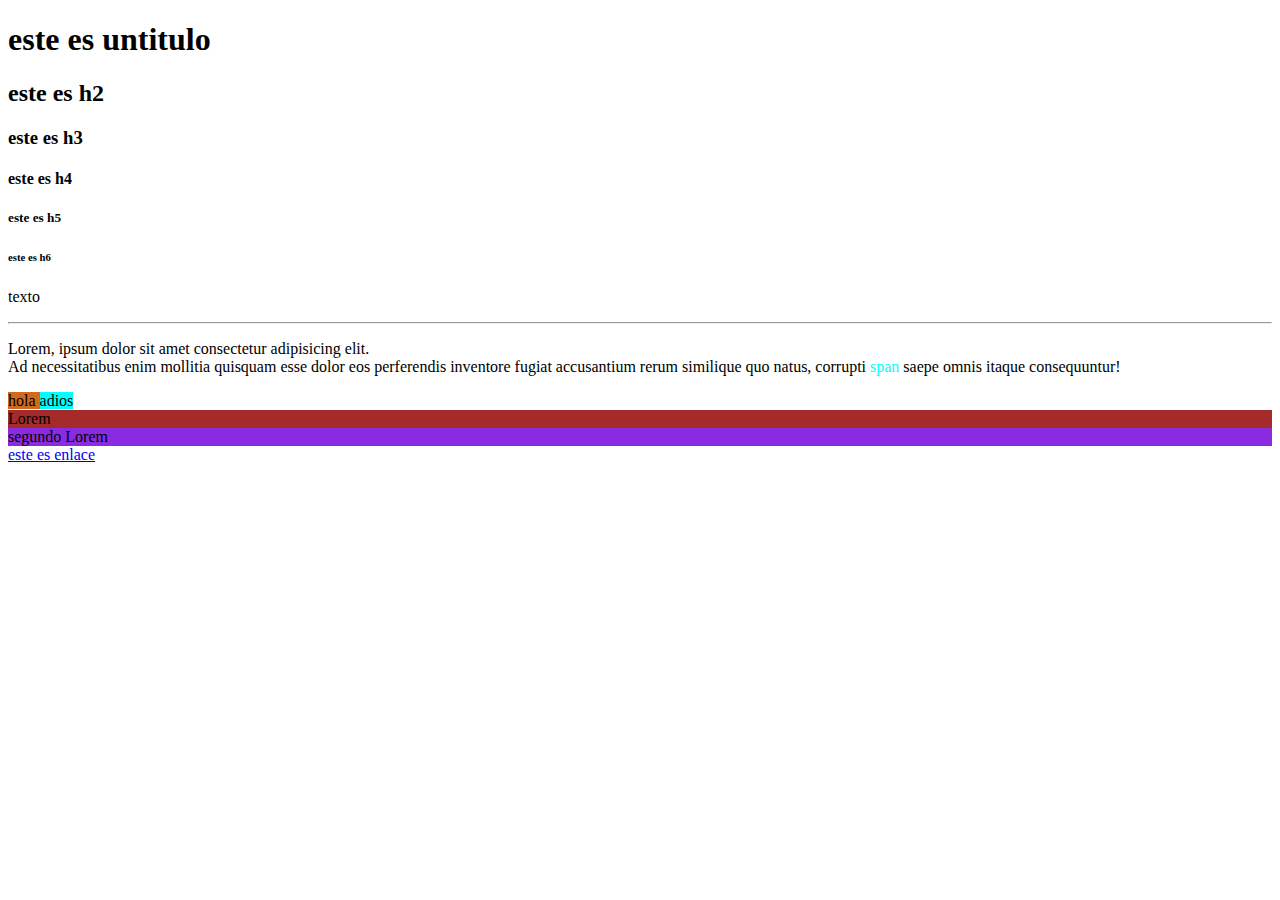
<file: sesion6/html-intro/index.html>
<!DOCTYPE html><!--Hace referencia la version de Html (HTML%) -->
<html lang="es"><!--Se declara el lenguaje-->
    <head><!--Se declara el preprocesado de la pagina-->
        <meta charset="UTF-8"><!-- DEfine el conjunto de caracteres que se ocupara -->
        <meta http-equiv="X-UA-Compatible" content="IE=edge">
        <meta name="viewport" content="width=device-width, initial-scale=1.0">
        <meta name="description"><!-- -->
        <meta name="keywords" content=""><!--Funciona parta posisionar la pagina con las palabras claves decleredas en content-->
        <title></title><!--Da el tiyuko a la pagina en el navegador -->
    </head>
    <body><!--Define el cuerpo de la pagina-->
        <h1>este es untitulo</h1><!--Etiqueta de el titulo Principal-->
        <h2>este es h2</h2>
        <h3>este es h3</h3>
        <h4>este es h4</h4>
        <h5>este es h5</h5>
        <h6>este es h6</h6>
        <p>texto</p><!--Sirve para inserar texto-->
        <hr><!--Divide seciones-->
        <p>Lorem, ipsum dolor sit amet consectetur adipisicing elit.<br><!--genera un salto de linea--> Ad necessitatibus enim mollitia quisquam esse  dolor eos perferendis inventore fugiat accusantium rerum similique quo natus, corrupti 
            <span style="color: aqua;">span<!-- no afecta al texto pero puedes interar pequeños fragmentos estilisados--></span>
        saepe omnis itaque consequuntur! </p><!--lorem funciona para insertar texto automatico lorem4-->
        <span style="background-color: chocolate;"> hola </span><!--Es en linea-->
        <span style="background-color: cyan;">adios</span>
        <div style="background-color: brown;"><!--Abraca toda el bloque anque este vacio-->
            Lorem
        </div>
        <div style="background-color: blueviolet;">
            segundo Lorem
        </div>
        <!-- 
            target: indica si quieres abrir otra pestaña
            href:Da la direcion a donde se redirije
        -->
        <a target="_blank" href="https://www.google.com">este es enlace</a>
    </body>

</html>
</file>
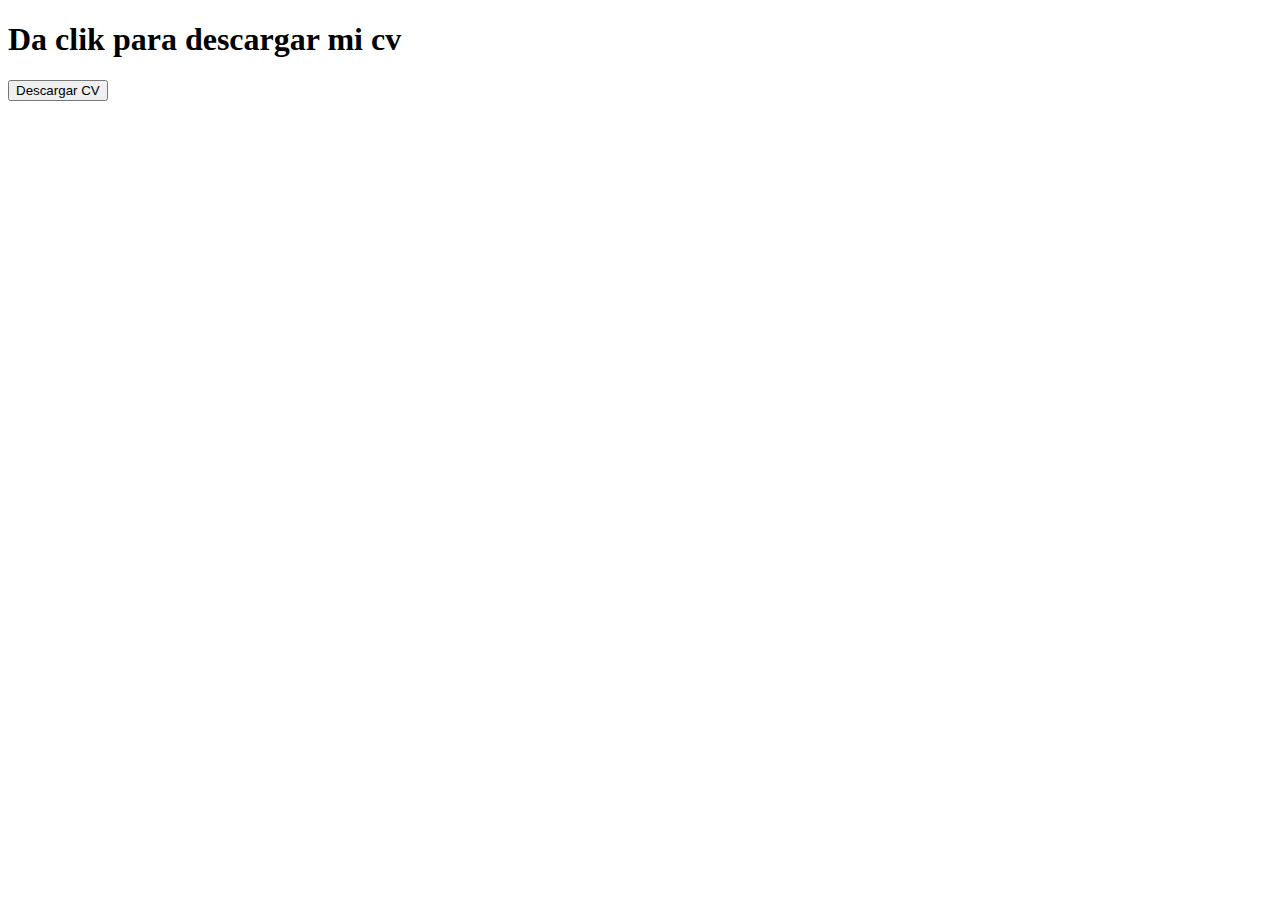
<file: sesion9/descargar_CV.html>
<!DOCTYPE html>
<html lang="en">
<head>
    <meta charset="UTF-8">
    <meta http-equiv="X-UA-Compatible" content="IE=edge">
    <meta name="viewport" content="width=device-width, initial-scale=1.0">
    <title>Descargar CV</title>
</head>
<body>
    <h1>Da clik para descargar mi cv</h1>
    <a target="_black" href="assets/docs/CV-español1.pdf" download="CV_Carlos"><button>Descargar CV</button></a>
</body>
</html>
</file>
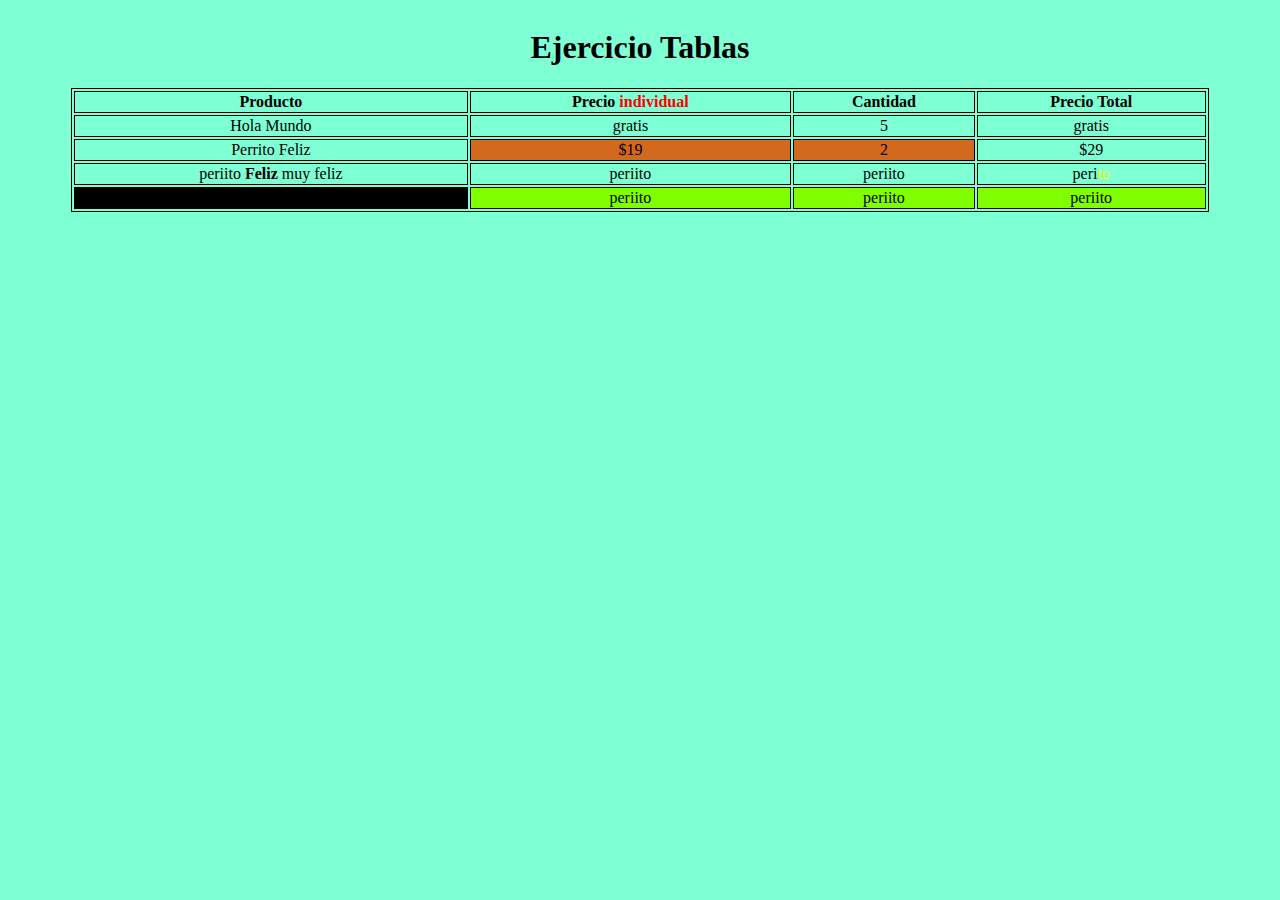
<file: sesion9/ejercicioTablas.html>
<!DOCTYPE html>
<html lang="en">
<head>
    <meta charset="UTF-8">
    <meta http-equiv="X-UA-Compatible" content="IE=edge">
    <meta name="viewport" content="width=device-width, initial-scale=1.0">
    <title>Ejercicio Tablas</title>
    <link rel="stylesheet" href="assets/css/ejeTab.css">
</head>
<body>
    <h1>Ejercicio Tablas</h1>
    <table>
        <thead>
            <tr>
                <th>Producto</th>
                <th>Precio <span>individual</span> </th>
                <th>Cantidad</th>
                <th>Precio Total</th>
            </tr>
        </thead>
        <tbody>
            <tr>
                <td>Hola Mundo</td>
                <td>gratis</td>
                <td>5</td>
                <td>gratis</td>
            </tr>
            <tr>
                <td>Perrito Feliz</td>
                <td class="chocolate">$19</td>
                <td class="chocolate">2</td>
                <td>$29</td>
            </tr>
            <tr>
                <td>periito <span class="negritas">Feliz</span> muy feliz</td>
                <td>periito</td>
                <td>periito</td>
                <td>peri<span class="amarillito">to</span></td>
            </tr>
        </tbody>
        <tfoot>
            <tr>
                <td class="negro"> </td>
                <td>periito</td>
                <td>periito</td>
                <td>periito</td>
            </tr>
        </tfoot>
    </table>
</body>
</html>
</file>
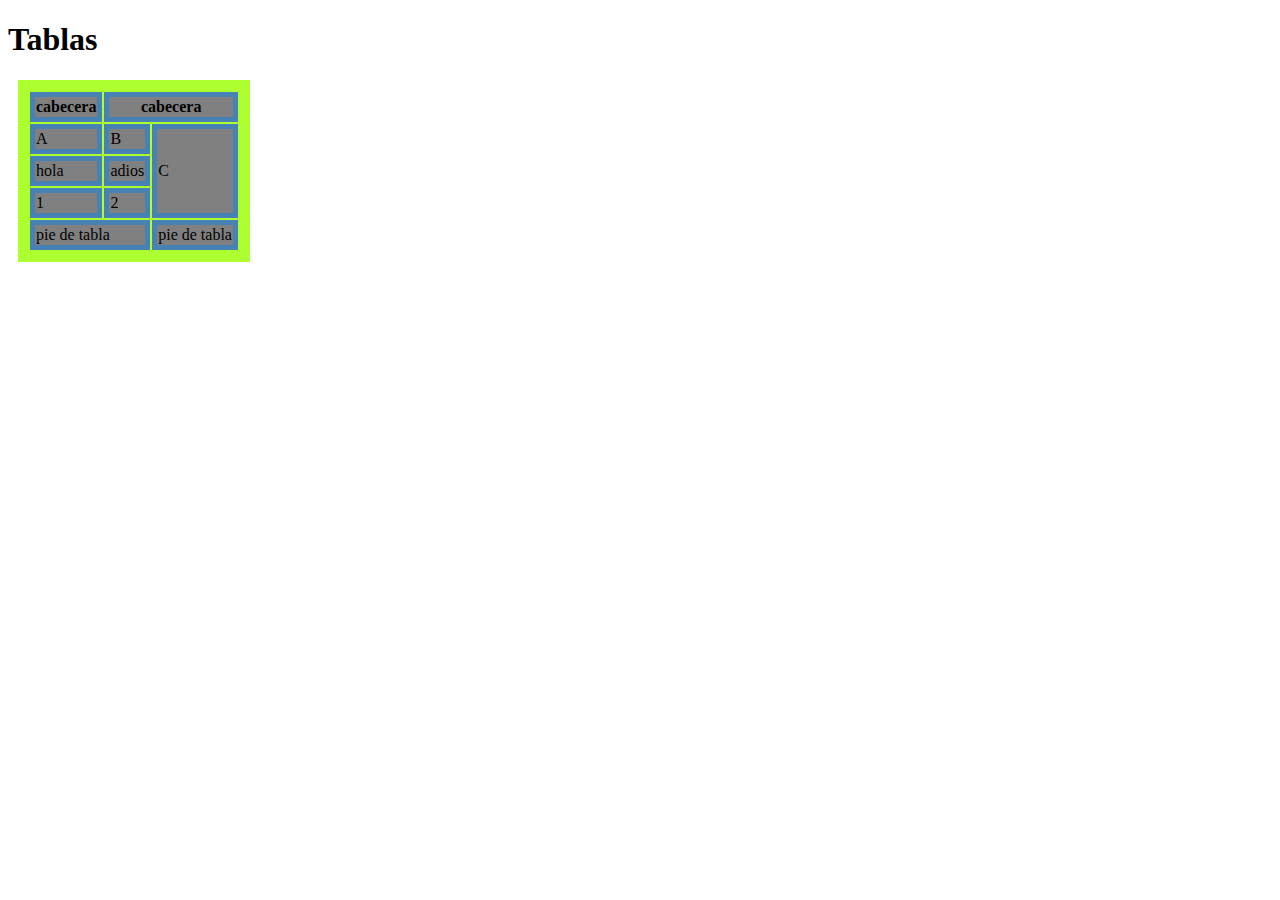
<file: sesion9/tablas.html>
<!DOCTYPE html>
<html lang="en">
<head>
    <meta charset="UTF-8">
    <meta http-equiv="X-UA-Compatible" content="IE=edge">
    <meta name="viewport" content="width=device-width, initial-scale=1.0">
    <link rel="stylesheet" href="assets/css/tablas.css">
    <title>Tablas</title>
</head>
<body>
    <h1>Tablas</h1>
    <!--
        colspan se extiende por columnas
        rowspan  se extiende por filas
    -->
    <table>
        <thead>
            <!--
                thead-cabecera de tabla
                tr-table row
                th-teable header
            -->
            <tr>
                <th>cabecera</th>
                <th colspan="2">cabecera</th>
            </tr>
        </thead>
        <tbody>
            <!--cuerpo de tabla-->
            <tr>
                <td>A</td>
                <td>B</td>
                <td rowspan="3">C</td>
            </tr>
            <tr>
                <td>hola</td>
                <td>adios</td>
            </tr>
            <tr>
                <td>1</td>
                <td>2</td>
            </tr>
        </tbody>
        <tfoot>
            <!--pie de tabla-->
            <tr>
                <td colspan="2">pie de tabla</td>
                <td>pie de tabla</td>
            </tr>
        </tfoot>
    </table>
    
</body>
</html>
</file>
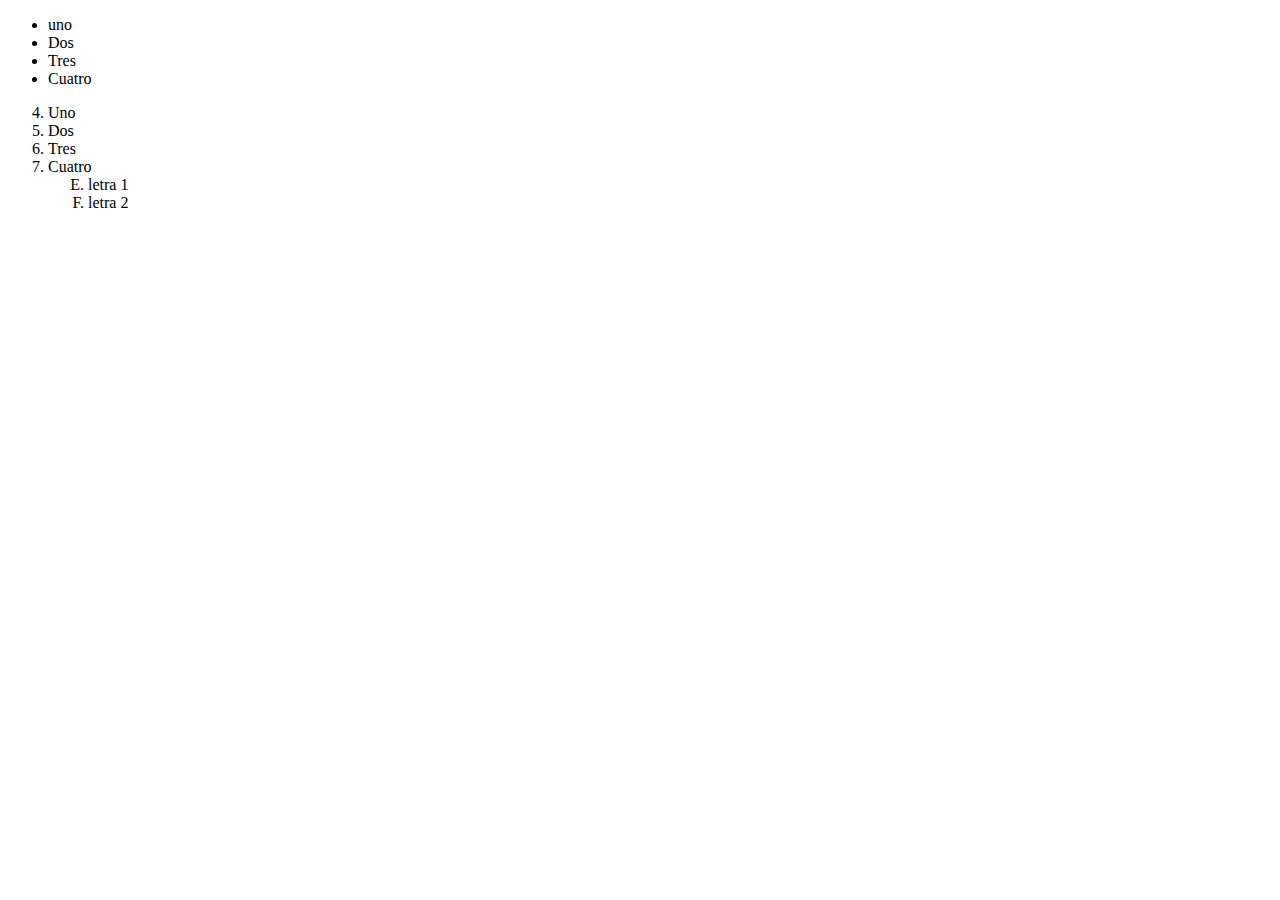
<file: sesion6/html-intro/listas.html>
<!DOCTYPE html>
<html lang="en">
<head>
    <meta charset="UTF-8">
    <meta http-equiv="X-UA-Compatible" content="IE=edge">
    <meta name="viewport" content="width=device-width, initial-scale=1.0">
    <title>Listas</title>
</head>
<body>
    <!--Listas no cordenadas-->
    <ul>
        <li>uno</li>
        <li>Dos</li>
        <li>Tres</li>
        <li>Cuatro</li>
    </ul>
    <!--Lista no ordenadas-->
    <ol start="4">
        <li>Uno</li>
        <li>Dos</li>
        <li>Tres</li>
        <li>Cuatro</li>
        <ol start="5" style="list-style-type:upper-latin;">
            <li>letra 1</li>
            <li>letra 2</li>
        </ol>
    </ol>
</body>
</html>
</file>
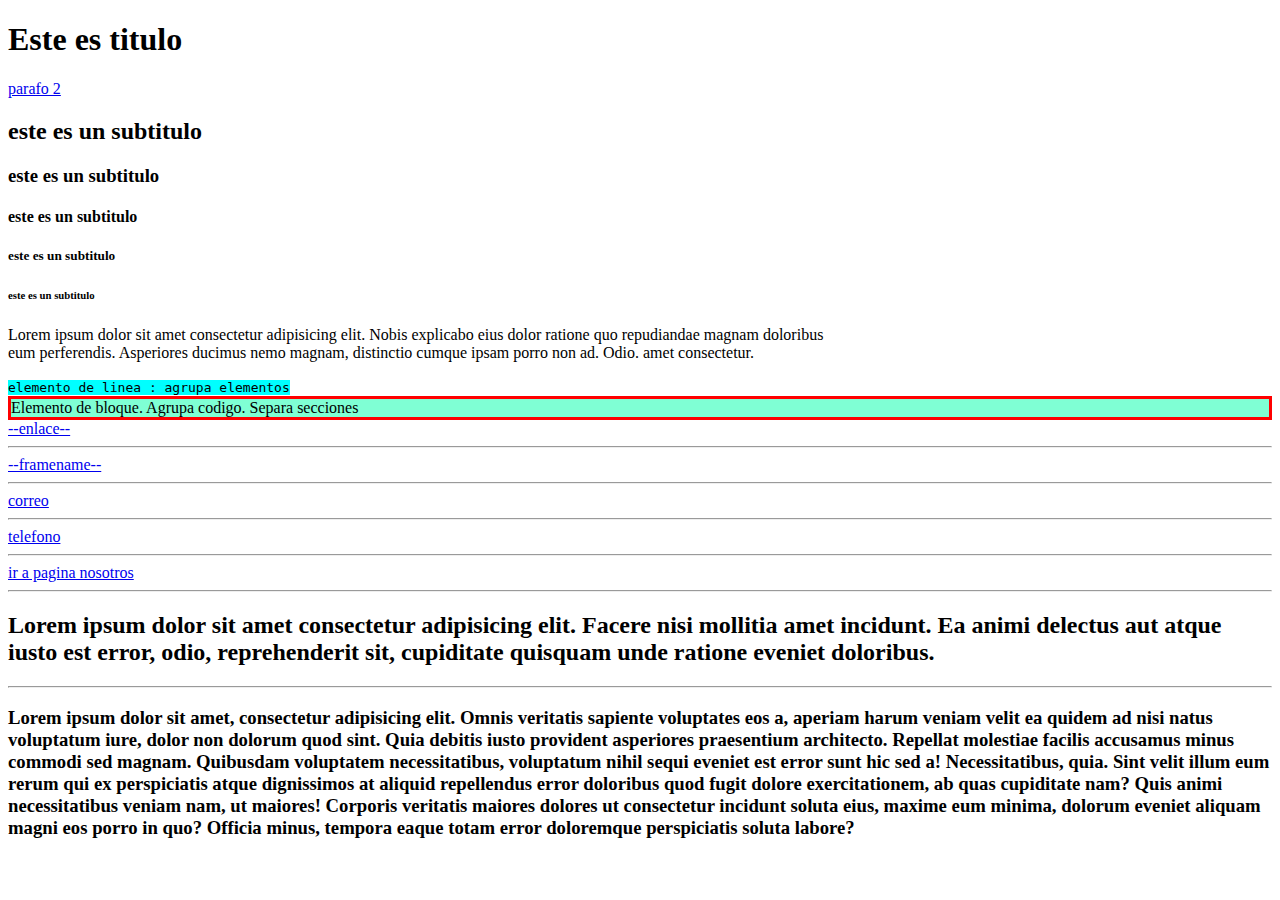
<file: sesion6/html-intro/repaso.html>
<!DOCTYPE html>
<html lang="es">
<head>
    <meta charset="UTF-8">
    <meta http-equiv="X-UA-Compatible" content="IE=edge">
    <meta name="viewport" content="width=device-width, initial-scale=1.0">
    <title>Document</title>
</head>
<body>
    <h1>Este es titulo</h1>
    <a href="#parafo2">parafo 2</a>
    <h2>este es un subtitulo</h2>
    <h3>este es un subtitulo</h3>
    <h4>este es un subtitulo</h4>
    <h5>este es un subtitulo</h5>
    <h6>este es un subtitulo</h6>
    <p>
        Lorem ipsum dolor sit amet consectetur adipisicing elit. Nobis explicabo eius dolor ratione quo repudiandae magnam doloribus <br> eum perferendis. Asperiores ducimus nemo magnam, distinctio cumque ipsam porro non ad. Odio. amet consectetur.

    </p>
    <samp style="background-color: aqua;">elemento de linea : agrupa elementos</samp>
    <style></style><!--CSS-->
    <script></script><!--JavaScript-->
    <div style="background-color: aquamarine;border: 3px solid red;"> Elemento de bloque. Agrupa codigo. Separa secciones</div>
    <!--enlace-->
    <a target="_blank" href="https://www.google.com">
        --enlace--</a>
    <hr>
    <a target="_framename" href="https://www.google.com">
        --framename--</a>
    <hr>
   
    <a href="mailto:ejemplo@gmail.com"><!--mailto manda al correo colocado-->
        correo
    </a>
    <hr>
    <a href="tel:5617074063"><!--tel sirve para intentar hacer una llamada colocado-->
        telefono
    </a>
    <hr>
    <a target="_parent" href="nosotros/nosotros.html">
        ir a pagina nosotros</a>
    <hr>
    <h2 id="parafo2">Lorem ipsum dolor sit amet consectetur adipisicing elit. Facere nisi mollitia amet incidunt. Ea animi delectus aut atque iusto est error, odio, reprehenderit sit, cupiditate quisquam unde ratione eveniet doloribus.</h2>
    <hr>
    <h3 id="parafo3">
        Lorem ipsum dolor sit amet, consectetur adipisicing elit. Omnis veritatis sapiente voluptates eos a, aperiam harum veniam velit ea quidem ad nisi natus voluptatum iure, dolor non dolorum quod sint.
        Quia debitis iusto provident asperiores praesentium architecto. Repellat molestiae facilis accusamus minus commodi sed magnam. Quibusdam voluptatem necessitatibus, voluptatum nihil sequi eveniet est error sunt hic sed a! Necessitatibus, quia.
        Sint velit illum eum rerum qui ex perspiciatis atque dignissimos at aliquid repellendus error doloribus quod fugit dolore exercitationem, ab quas cupiditate nam? Quis animi necessitatibus veniam nam, ut maiores!
        Corporis veritatis maiores dolores ut consectetur incidunt soluta eius, maxime eum minima, dolorum eveniet aliquam magni eos porro in quo? Officia minus, tempora eaque totam error doloremque perspiciatis soluta labore?
    </h3>


</body>
</html>
</file>
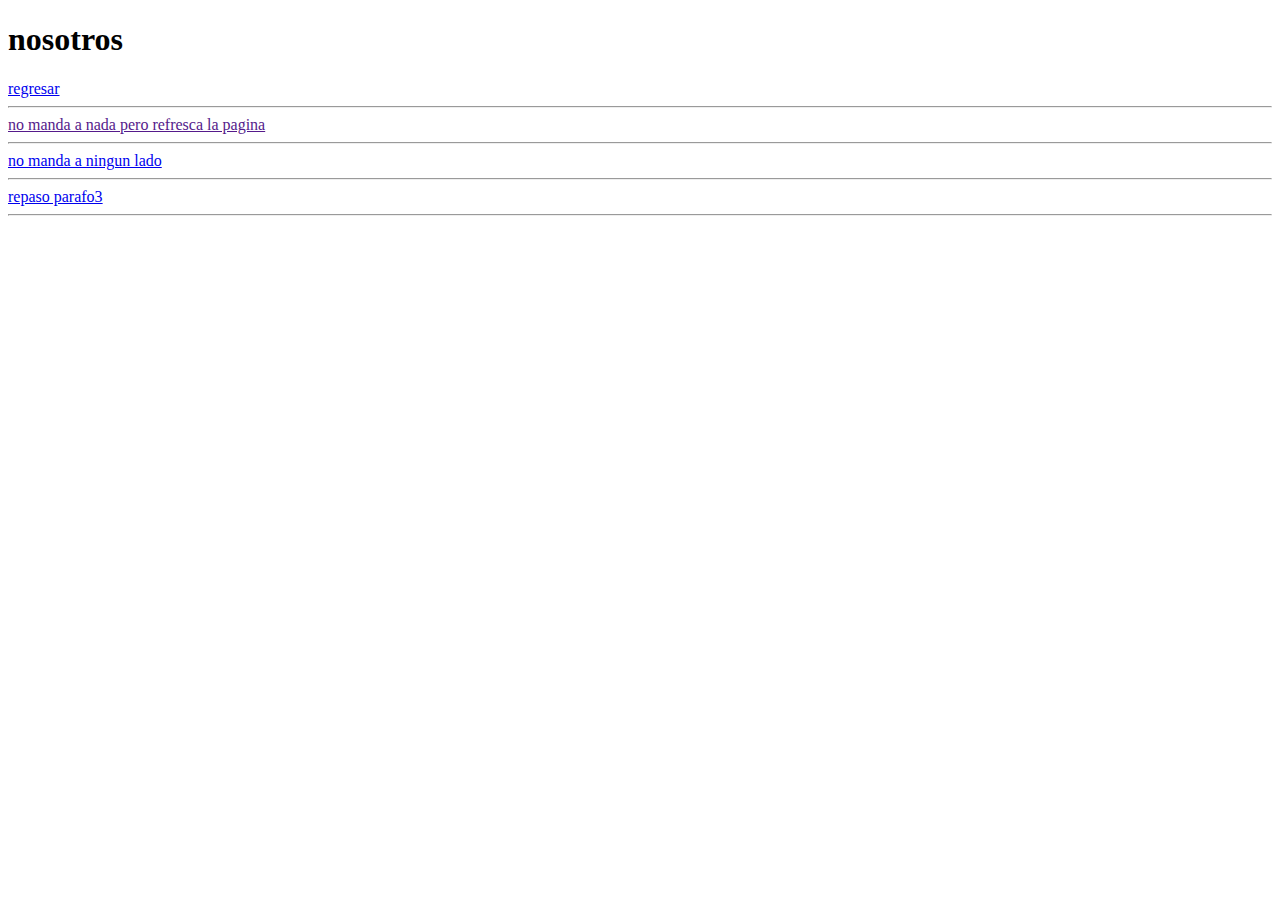
<file: sesion6/html-intro/nosotros/nosotros.html>
<!DOCTYPE html>
<html lang="en">
<head>
    <meta charset="UTF-8">
    <meta http-equiv="X-UA-Compatible" content="IE=edge">
    <meta name="viewport" content="width=device-width, initial-scale=1.0">
    <title>Document</title>
</head>
<body>
    <h1>nosotros</h1>
    <a target="_parent" href="../repaso.html">
        regresar</a>
    <hr>
    <a href="">no manda a nada pero refresca la pagina</a>
    <hr>
    <a href="#">no manda a ningun lado</a>
    <hr>
    <a target="_parent" href="../repaso.html#parafo3">
        repaso  parafo3</a>
    <hr>
</body>
</html>
</file>
<file: sesion9/assets/css/ejeTab.css>
body{
    background-color: #7fffd4;
    text-align: center;
    align-content: center;
}
table{
    width: 90%;
    margin: auto;
}
table,tr,th,td{
    border: 1px solid black;
}
span{
    color: #ff0000;
}
.negro{
    background-color: black;
}
tfoot{
    background-color: #7fff00;
}
.chocolate{
    background-color: #d2691e;
}
.negritas{
    color: black;
    font-weight: bold;
}
.amarillito{
    color: #faff08;
}
</file>
<file: sesion9/assets/css/tablas.css>
table,tr,th,td{
    background-color: grey;
    border: 5px solid steelblue;
    margin: 10px;
}
table{
    background-color: greenyellow;
    border: none;
    padding: 10px;
}
</file>
